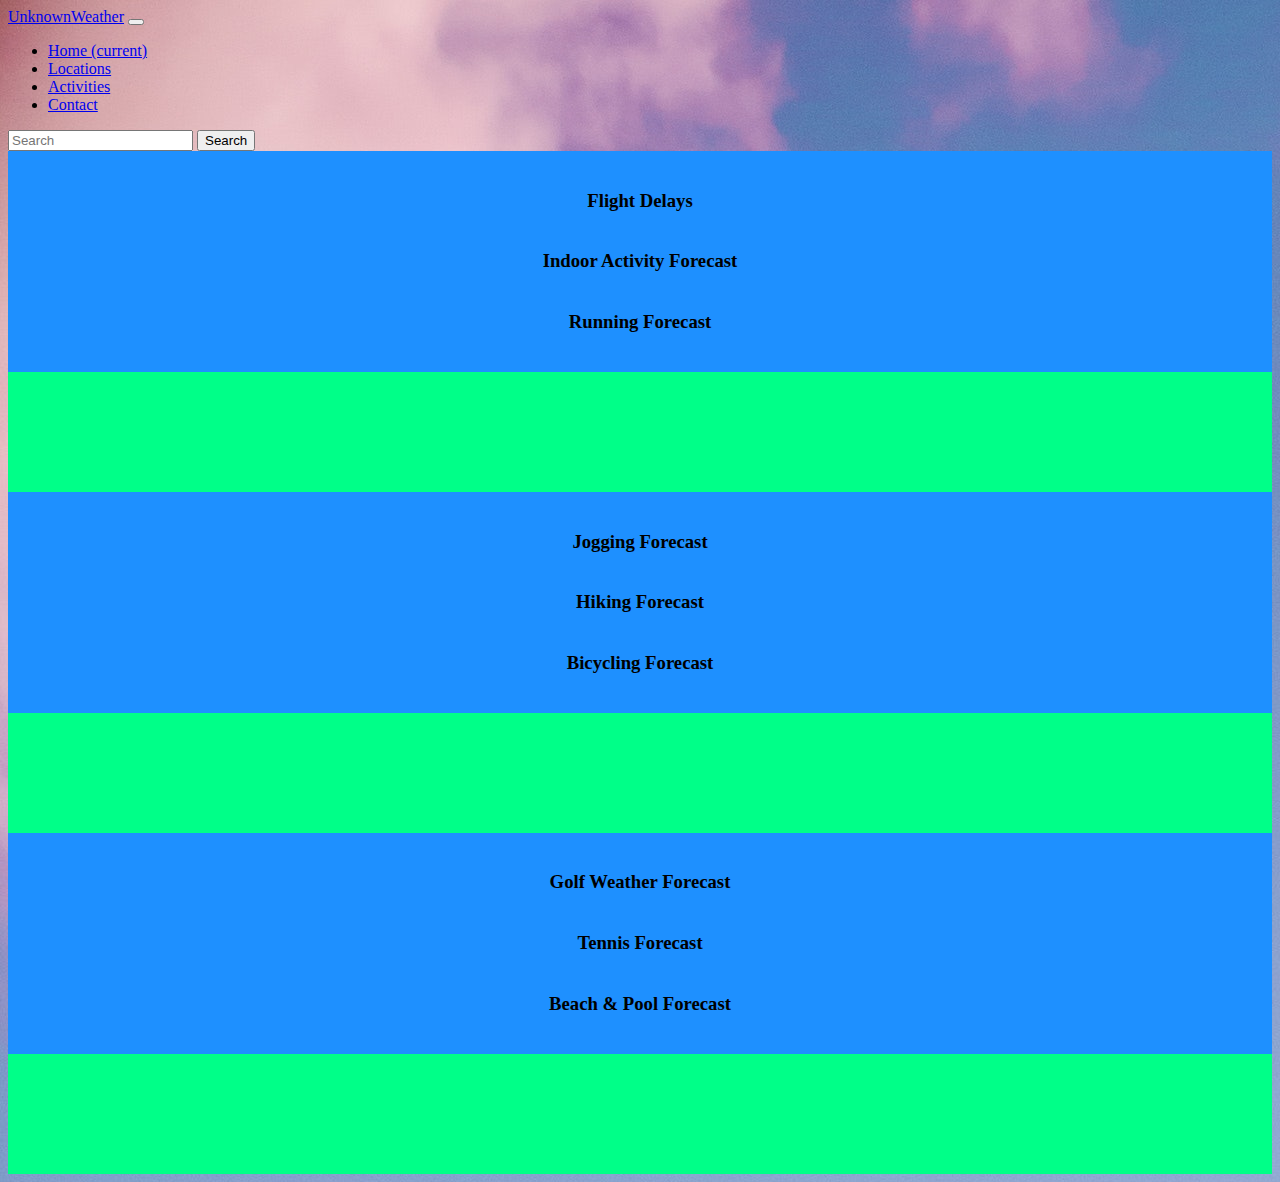
<file: activity.html>
<!DOCTYPE html>
<html lang="en">
  <head>
    <meta charset="UTF-8" />
    <meta name="viewport" content="width=device-width, initial-scale=1.0" />
    <title>Today's Weather</title>
    <link href="style.css" rel="stylesheet" type="text/css" />
    <link
      rel="stylesheet"
      href="https://cdn.jsdelivr.net/npm/bootstrap@4.5.3/dist/css/bootstrap.min.css"
      integrity="sha384-TX8t27EcRE3e/ihU7zmQxVncDAy5uIKz4rEkgIXeMed4M0jlfIDPvg6uqKI2xXr2"
      crossorigin="anonymous"
    />
  </head>
  <body class="allbg">
    <header>
      <nav class="navbar navbar-expand-lg navbar-dark bg-dark">
        <a class="navbar-brand" href="index.html">UnknownWeather</a>
        <button
          class="navbar-toggler"
          type="button"
          data-toggle="collapse"
          data-target="#navbarSupportedContent"
          aria-controls="navbarSupportedContent"
          aria-expanded="false"
          aria-label="Toggle navigation"
        >
          <span class="navbar-toggler-icon"></span>
        </button>

        <div class="collapse navbar-collapse" id="navbarSupportedContent">
          <ul class="navbar-nav mr-auto">
            <li class="nav-item active">
              <a class="nav-link" href="index.html"
                >Home <span class="sr-only">(current)</span></a
              >
            </li>
            <li class="nav-item">
              <a class="nav-link" href="locations.html">Locations</a>
            </li>
            <li class="nav-item">
              <a class="nav-link" href="activity.html">Activities</a>
            </li>
            <li class="nav-item">
              <a class="nav-link" href="contact.html">Contact</a>
            </li>
          </ul>
          <form class="form-inline my-2 my-lg-0">
            <input
              class="form-control mr-sm-2"
              type="search"
              placeholder="Search"
              aria-label="Search"
              id="location_name"
            />
            <button
              class="btn btn-outline-success my-2 my-sm-0 activitysearch"
              type="submit"
            >
              Search
            </button>
          </form>
        </div>
      </nav>
    </header>
    <section class="container">
      <div id="activitydesktop">
        <div class="container-fluid text-center">
          <div class="row heading">
            <h3 class="col flightname activityspace">Flight Delays</h3>
            <h3 class="col indoorname activityspace">
              Indoor Activity Forecast
            </h3>
            <h3 class="col runningname activityspace">Running Forecast</h3>
          </div>
          <div class="row bg">
            <div class="col flight activityspace2"></div>
            <div class="col indoor activityspace2"></div>
            <div class="col running activityspace2"></div>
          </div>
          <div class="row heading">
            <h3 class="col joggingname activityspace">Jogging Forecast</h3>
            <h3 class="col hikingname activityspace">Hiking Forecast</h3>
            <h3 class="col bicyclingname activityspace">Bicycling Forecast</h3>
          </div>
          <div class="row bg">
            <div class="col jogging activityspace2"></div>
            <div class="col hiking activityspace2"></div>
            <div class="col bicycling activityspace2"></div>
          </div>
          <div class="row heading">
            <h3 class="col golfname activityspace">Golf Weather Forecast</h3>
            <h3 class="col tennisname activityspace">Tennis Forecast</h3>
            <h3 class="col beachpoolname activityspace">
              Beach & Pool Forecast
            </h3>
          </div>
          <div class="row bg">
            <div class="col golf activityspace2"></div>
            <div class="col tennis activityspace2"></div>
            <div class="col beachpool activityspace2"></div>
          </div>
        </div>
      </div>
      <div id="activitymobile">
        <div class="text-center">
          <div class="row bg">
            <h3 class="col-sm-6 flightname activityspace heading">
              Flight Delays
            </h3>
            <div class="col-sm-6 flight activityspace2"></div>
            <h3 class="col-sm-6 indoorname activityspace heading">
              Indoor Activity Forecast
            </h3>
            <div class="col-sm-6 indoor activityspace2"></div>
            <h3 class="col-sm-6 runningname activityspace heading">
              Running Forecast
            </h3>
            <div class="col-sm-6 running activityspace2"></div>
          </div>
          <div class="row bg">
            <h3 class="col-sm-6 joggingname activityspace heading">
              Jogging Forecast
            </h3>
            <div class="col-sm-6 jogging activityspace2"></div>
            <h3 class="col-sm-6 hikingname activityspace heading">
              Hiking Forecast
            </h3>
            <div class="col-sm-6 hiking activityspace2"></div>
            <h3 class="col-sm-6 bicyclingname activityspace heading">
              Bicycling Forecast
            </h3>
            <div class="col-sm-6 bicycling activityspace2"></div>
          </div>

          <div class="row bg">
            <h3 class="col-sm-6 golfname activityspace heading">
              Golf Weather Forecast
            </h3>
            <div class="col-sm-6 golf activityspace2"></div>
            <h3 class="col-sm-6 tennisname activityspace heading">
              Tennis Forecast
            </h3>
            <div class="col-sm-6 tennis activityspace2"></div>
            <h3 class="col-sm-6 beachpoolname activityspace heading">
              Beach & Pool Forecast
            </h3>
            <div class="col-sm-6 beachpool activityspace2"></div>
          </div>
        </div>
      </div>
    </section>
    <script
      src="https://code.jquery.com/jquery-3.5.1.min.js"
      integrity="sha256-9/aliU8dGd2tb6OSsuzixeV4y/faTqgFtohetphbbj0="
      crossorigin="anonymous"
    ></script>
    <script src="script.js"></script>
    <script
      src="https://cdn.jsdelivr.net/npm/popper.js@1.16.1/dist/umd/popper.min.js"
      integrity="sha384-9/reFTGAW83EW2RDu2S0VKaIzap3H66lZH81PoYlFhbGU+6BZp6G7niu735Sk7lN"
      crossorigin="anonymous"
    ></script>
    <script
      src="https://cdn.jsdelivr.net/npm/bootstrap@4.5.3/dist/js/bootstrap.min.js"
      integrity="sha384-w1Q4orYjBQndcko6MimVbzY0tgp4pWB4lZ7lr30WKz0vr/aWKhXdBNmNb5D92v7s"
      crossorigin="anonymous"
    ></script>
  </body>
</html>
</file>
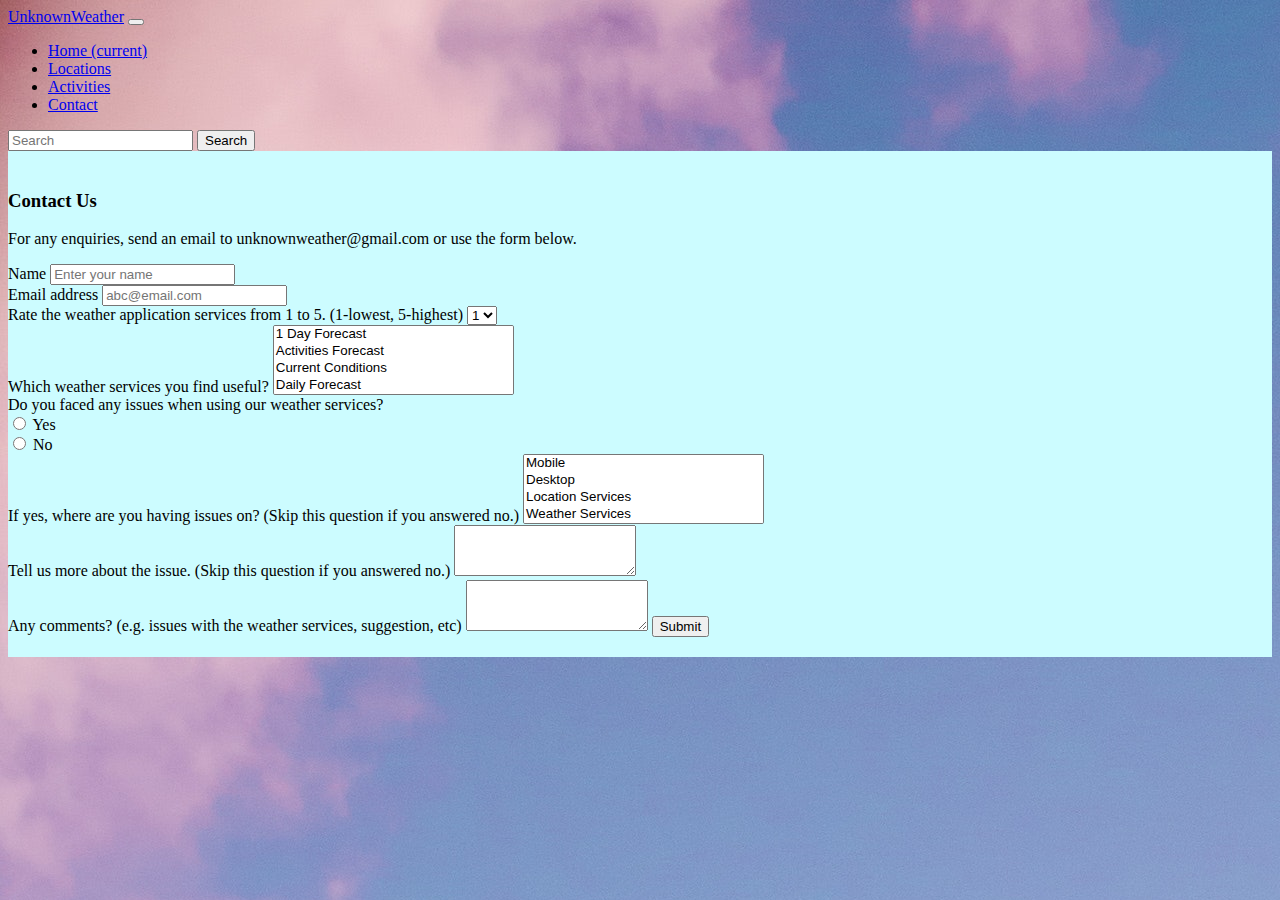
<file: contact.html>
<!DOCTYPE html>
<html lang="en">
  <head>
    <meta charset="UTF-8" />
    <meta name="viewport" content="width=device-width, initial-scale=1.0" />
    <title>Today's Weather</title>
    <link href="style.css" rel="stylesheet" type="text/css" />
    <link
      rel="stylesheet"
      href="https://cdn.jsdelivr.net/npm/bootstrap@4.5.3/dist/css/bootstrap.min.css"
      integrity="sha384-TX8t27EcRE3e/ihU7zmQxVncDAy5uIKz4rEkgIXeMed4M0jlfIDPvg6uqKI2xXr2"
      crossorigin="anonymous"
    />
  </head>
  <body class="allbg">
    <header>
      <nav class="navbar navbar-expand-lg navbar-dark bg-dark">
        <a class="navbar-brand" href="index.html">UnknownWeather</a>
        <button
          class="navbar-toggler"
          type="button"
          data-toggle="collapse"
          data-target="#navbarSupportedContent"
          aria-controls="navbarSupportedContent"
          aria-expanded="false"
          aria-label="Toggle navigation"
        >
          <span class="navbar-toggler-icon"></span>
        </button>

        <div class="collapse navbar-collapse" id="navbarSupportedContent">
          <ul class="navbar-nav mr-auto">
            <li class="nav-item active">
              <a class="nav-link" href="index.html"
                >Home <span class="sr-only">(current)</span></a
              >
            </li>
            <li class="nav-item">
              <a class="nav-link" href="locations.html">Locations</a>
            </li>
            <li class="nav-item">
              <a class="nav-link" href="activity.html">Activities</a>
            </li>
            <li class="nav-item">
              <a class="nav-link" href="contact.html">Contact</a>
            </li>
          </ul>
          <form
            onsubmit="location.href='index.html'"
            class="form-inline my-2 my-lg-0"
          >
            <input
              class="form-control mr-sm-2"
              type="search"
              placeholder="Search"
              aria-label="Search"
              id="location_name"
            />
            <button class="btn btn-outline-success my-2 my-sm-0" type="submit">
              Search
            </button>
          </form>
        </div>
      </nav>
    </header>
    <section class="container formbg">
      <h3>Contact Us</h3>
      <p>
        For any enquiries, send an email to unknownweather@gmail.com or use the
        form below.
      </p>
      <form onsubmit="formsubmit()">
        <div class="form-group">
          <label for="exampleFormControlInput1">Name</label>
          <input
            class="form-control"
            id="exampleFormControlInput1"
            placeholder="Enter your name"
          />
        </div>
        <div class="form-group needs-validation">
          <label for="exampleFormControlInput1">Email address</label>
          <input
            type="email"
            class="form-control"
            id="exampleFormControlInput2"
            placeholder="abc@email.com"
            required
          />
        </div>
        <div class="form-group needs-validation">
          <label for="exampleFormControlSelect1"
            >Rate the weather application services from 1 to 5. (1-lowest,
            5-highest)</label
          >
          <select class="form-control" id="exampleFormControlSelect1">
            <option>1</option>
            <option>2</option>
            <option>3</option>
            <option>4</option>
            <option>5</option>
          </select>
        </div>
        <div class="form-group">
          <label for="exampleFormControlSelect2"
            >Which weather services you find useful?</label
          >
          <select multiple class="form-control" id="exampleFormControlSelect2">
            <option>1 Day Forecast</option>
            <option>Activities Forecast</option>
            <option>Current Conditions</option>
            <option>Daily Forecast</option>
            <option>Locations (location based on region)</option>
            <option>Search bar (search for specific locaiton)</option>
          </select>
        </div>
        <div class="form-group">
          <div class="column">
            <label class="col-form-label row-sm-2 pt-0">
              Do you faced any issues when using our weather services?
            </label>
            <div class="row-sm-10">
              <div class="form-check">
                <input
                  class="form-check-input"
                  type="radio"
                  name="gridRadios"
                  id="gridRadios1"
                  value="option1"
                />
                <label class="form-check-label" for="gridRadios1"> Yes </label>
              </div>
              <div class="form-check">
                <input
                  class="form-check-input"
                  type="radio"
                  name="gridRadios"
                  id="gridRadios2"
                  value="option2"
                />
                <label class="form-check-label" for="gridRadios2"> No </label>
              </div>
            </div>
          </div>
        </div>
        <div class="form-group">
          <label for="exampleFormControlSelect3"
            >If yes, where are you having issues on? (Skip this question if you
            answered no.)</label
          >
          <select multiple class="form-control" id="exampleFormControlSelect3">
            <option>Mobile</option>
            <option>Desktop</option>
            <option>Location Services</option>
            <option>Weather Services</option>
            <option>Search bar (search for specific location)</option>
          </select>
        </div>

        <div class="form-group">
          <label for="exampleFormControlTextarea1"
            >Tell us more about the issue. (Skip this question if you answered
            no.)</label
          >
          <textarea
            class="form-control"
            id="exampleFormControlTextarea1"
            rows="3"
          ></textarea>
        </div>

        <div class="form-group">
          <label for="exampleFormControlTextarea2"
            >Any comments? (e.g. issues with the weather services, suggestion,
            etc)</label
          >
          <textarea
            class="form-control"
            id="exampleFormControlTextarea2"
            rows="3"
          ></textarea>
          <input class="btn btn-primary formbtn" type="submit" value="Submit" />
        </div>
      </form>
    </section>
    <script
      src="https://code.jquery.com/jquery-3.5.1.min.js"
      integrity="sha256-9/aliU8dGd2tb6OSsuzixeV4y/faTqgFtohetphbbj0="
      crossorigin="anonymous"
    ></script>
    <script src="script.js"></script>
    <script
      src="https://cdn.jsdelivr.net/npm/popper.js@1.16.1/dist/umd/popper.min.js"
      integrity="sha384-9/reFTGAW83EW2RDu2S0VKaIzap3H66lZH81PoYlFhbGU+6BZp6G7niu735Sk7lN"
      crossorigin="anonymous"
    ></script>
    <script
      src="https://cdn.jsdelivr.net/npm/bootstrap@4.5.3/dist/js/bootstrap.min.js"
      integrity="sha384-w1Q4orYjBQndcko6MimVbzY0tgp4pWB4lZ7lr30WKz0vr/aWKhXdBNmNb5D92v7s"
      crossorigin="anonymous"
    ></script>
  </body>
</html>
</file>
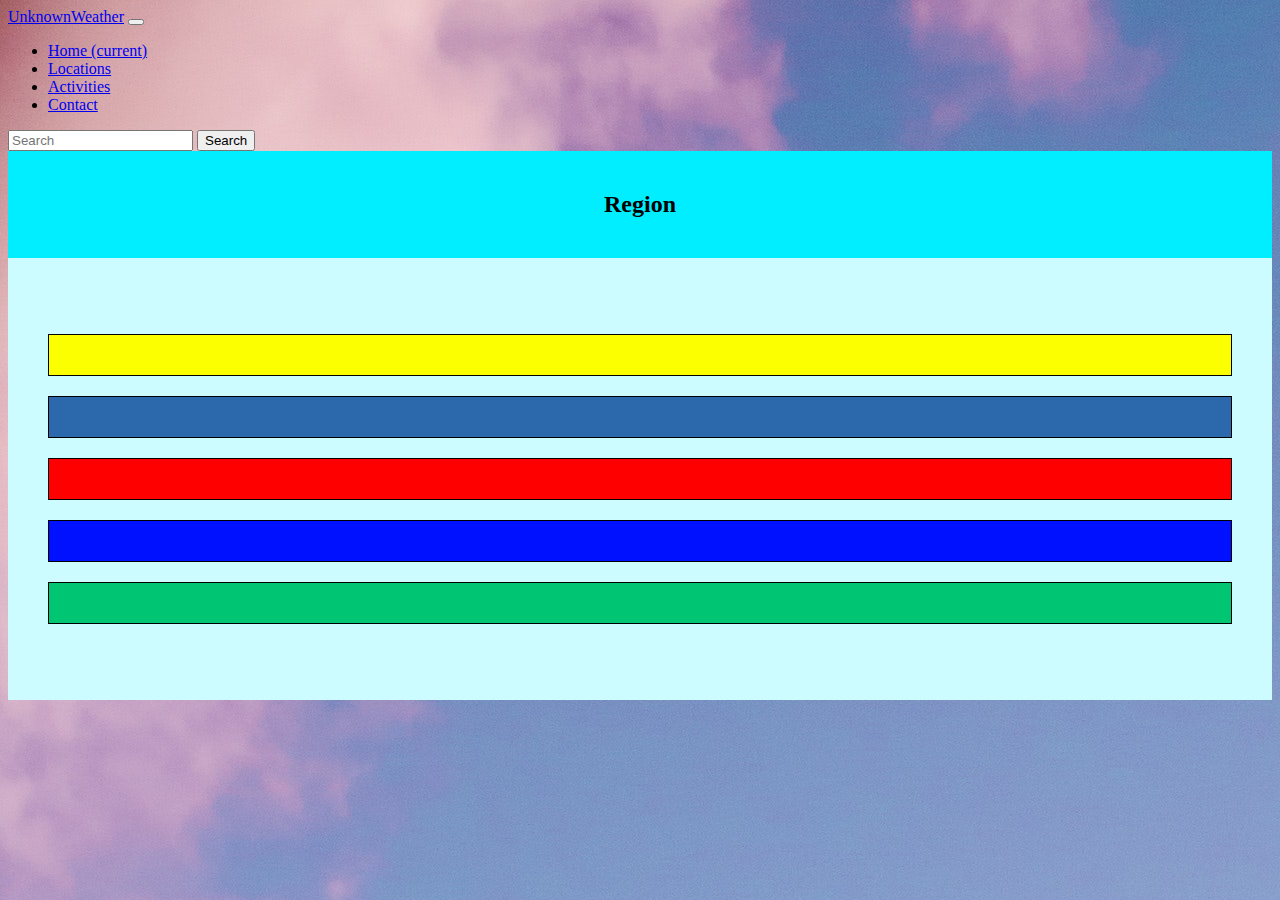
<file: locations.html>
<!DOCTYPE html>
<html lang="en">
  <head>
    <meta charset="UTF-8" />
    <meta name="viewport" content="width=device-width, initial-scale=1.0" />
    <title>Today's Weather</title>
    <link href="style.css" rel="stylesheet" type="text/css" />
    <link
      rel="stylesheet"
      href="https://cdn.jsdelivr.net/npm/bootstrap@4.5.3/dist/css/bootstrap.min.css"
      integrity="sha384-TX8t27EcRE3e/ihU7zmQxVncDAy5uIKz4rEkgIXeMed4M0jlfIDPvg6uqKI2xXr2"
      crossorigin="anonymous"
    />
  </head>
  <body class="allbg">
    <header>
      <nav class="navbar navbar-expand-lg navbar-dark bg-dark">
        <a class="navbar-brand" href="index.html">UnknownWeather</a>
        <button
          class="navbar-toggler"
          type="button"
          data-toggle="collapse"
          data-target="#navbarSupportedContent"
          aria-controls="navbarSupportedContent"
          aria-expanded="false"
          aria-label="Toggle navigation"
        >
          <span class="navbar-toggler-icon"></span>
        </button>

        <div class="collapse navbar-collapse" id="navbarSupportedContent">
          <ul class="navbar-nav mr-auto">
            <li class="nav-item active">
              <a class="nav-link" href="index.html"
                >Home <span class="sr-only">(current)</span></a
              >
            </li>
            <li class="nav-item">
              <a class="nav-link" href="locations.html">Locations</a>
            </li>
            <li class="nav-item">
              <a class="nav-link" href="activity.html">Activities</a>
            </li>
            <li class="nav-item">
              <a class="nav-link" href="contact.html">Contact</a>
            </li>
          </ul>
          <form
            onsubmit="location.href='index.html'"
            class="form-inline my-2 my-lg-0"
          >
            <input
              class="form-control mr-sm-2"
              type="search"
              placeholder="Search"
              aria-label="Search"
              id="location_name"
            />
            <button class="btn btn-outline-success my-2 my-sm-0" type="submit">
              Search
            </button>
          </form>
        </div>
      </nav>
    </header>
    <section class="container bgheader">
      <h2 class="text-center">Region</h2>
    </section>
    <div class="container formbg">
      <ul id="outerlist">
        <li class="adminlist central" id="CS"></li>
        <li class="adminlist northeast" id="NE"></li>
        <li class="adminlist northwest" id="NW"></li>
        <li class="adminlist southeast" id="SE"></li>
        <li class="adminlist southwest" id="SW"></li>
      </ul>

      <ul id="CSlist">
        <li
          class="locationlist"
          id="AMKNT"
          onclick="location.href='index.html'"
        >
          Ang Mo Kio New Town
        </li>
        <li class="locationlist" id="BNT" onclick="location.href='index.html'">
          Bishan New Town
        </li>
        <li class="locationlist" id="CG" onclick="location.href='index.html'">
          Chinese Gardens
        </li>
        <li class="locationlist" id="KL" onclick="location.href='index.html'">
          Kalang
        </li>
        <li class="locationlist" id="QT" onclick="location.href='index.html'">
          Queenstown
        </li>
        <li class="locationlist" id="TPNT" onclick="location.href='index.html'">
          Toa Payoh New Town
        </li>
        <li class="locationlist" id="TP" onclick="location.href='index.html'">
          Tanjong Pagar
        </li>
        <li class="locationlist" id="YCK" onclick="location.href='index.html'">
          Yio Chu Kang
        </li>
      </ul>

      <ul id="NElist">
        <li class="locationlist" id="BSWE" onclick="location.href='index.html'">
          Bukit Sembawang Estate
        </li>
        <li class="locationlist" id="CK" onclick="location.href='index.html'">
          Chia Keng
        </li>
        <li class="locationlist" id="HG" onclick="location.href='index.html'">
          Hougang
        </li>
        <li class="locationlist" id="PSR" onclick="location.href='index.html'">
          Pasir Ris
        </li>
        <li class="locationlist" id="PGG" onclick="location.href='index.html'">
          Punggol
        </li>
        <li class="locationlist" id="SRG" onclick="location.href='index.html'">
          Serangoon
        </li>
        <li class="locationlist" id="TPN" onclick="location.href='index.html'">
          Tampines
        </li>
        <li class="locationlist" id="TS" onclick="location.href='index.html'">
          Tai Seng
        </li>
      </ul>

      <ul id="NWlist">
        <li
          class="locationlist"
          id="BPJNT"
          onclick="location.href='index.html'"
        >
          Bukit Panjang New Town
        </li>
        <li class="locationlist" id="BTM" onclick="location.href='index.html'">
          Bukit Timah
        </li>
        <li class="locationlist" id="HLGP" onclick="location.href='index.html'">
          Holland Grove Park
        </li>
        <li class="locationlist" id="RFP" onclick="location.href='index.html'">
          Raffles Park
        </li>
        <li class="locationlist" id="VTRP" onclick="location.href='index.html'">
          Victoria Park
        </li>
        <li class="locationlist" id="YT" onclick="location.href='index.html'">
          Yew Tee
        </li>
        <li class="locationlist" id="YS" onclick="location.href='index.html'">
          Yishun
        </li>
        <li class="locationlist" id="WLNT" onclick="location.href='index.html'">
          Woodlands New Town
        </li>
      </ul>

      <ul id="SElist">
        <li class="locationlist" id="BDNT" onclick="location.href='index.html'">
          Bedok New Town
        </li>
        <li class="locationlist" id="CIVL" onclick="location.href='index.html'">
          Changi Village
        </li>
        <li class="locationlist" id="EVG" onclick="location.href='index.html'">
          East View Gardens
        </li>
        <li class="locationlist" id="GLS" onclick="location.href='index.html'">
          Geylang Serai
        </li>
        <li class="locationlist" id="KPUB" onclick="location.href='index.html'">
          Kampong Ubi
        </li>
        <li class="locationlist" id="LH" onclick="location.href='index.html'">
          Lucky Hills
        </li>
        <li class="locationlist" id="SMNT" onclick="location.href='index.html'">
          Simei New Town
        </li>
        <li
          class="locationlist"
          id="SRGNT"
          onclick="location.href='index.html'"
        >
          Serangoon New Town
        </li>
      </ul>

      <ul id="SWlist">
        <li class="locationlist" id="ARNT" onclick="location.href='index.html'">
          Ayer Raja New Town
        </li>
        <li class="locationlist" id="BL" onclick="location.href='index.html'">
          Boon Lay
        </li>
        <li class="locationlist" id="BBNT" onclick="location.href='index.html'">
          Bukit Batok New Town
        </li>
        <li class="locationlist" id="BV" onclick="location.href='index.html'">
          Buona Vista
        </li>
        <li class="locationlist" id="CNT" onclick="location.href='index.html'">
          Clementi New Town
        </li>
        <li class="locationlist" id="CCK" onclick="location.href='index.html'">
          Choa Chu Kang
        </li>
        <li class="locationlist" id="JW" onclick="location.href='index.html'">
          Jurong West
        </li>
        <li class="locationlist" id="JE" onclick="location.href='index.html'">
          Jurong East
        </li>
        <li class="locationlist" id="T" onclick="location.href='index.html'">
          Tuas
        </li>
        <li class="locationlist" id="PSPJ" onclick="location.href='index.html'">
          Pasir Panjang
        </li>
        <li class="locationlist" id="KR" onclick="location.href='index.html'">
          Kent Ridge
        </li>
      </ul>
    </div>
    <script
      src="https://code.jquery.com/jquery-3.5.1.min.js"
      integrity="sha256-9/aliU8dGd2tb6OSsuzixeV4y/faTqgFtohetphbbj0="
      crossorigin="anonymous"
    ></script>
    <script src="script.js"></script>
    <script
      src="https://cdn.jsdelivr.net/npm/popper.js@1.16.1/dist/umd/popper.min.js"
      integrity="sha384-9/reFTGAW83EW2RDu2S0VKaIzap3H66lZH81PoYlFhbGU+6BZp6G7niu735Sk7lN"
      crossorigin="anonymous"
    ></script>
    <script
      src="https://cdn.jsdelivr.net/npm/bootstrap@4.5.3/dist/js/bootstrap.min.js"
      integrity="sha384-w1Q4orYjBQndcko6MimVbzY0tgp4pWB4lZ7lr30WKz0vr/aWKhXdBNmNb5D92v7s"
      crossorigin="anonymous"
    ></script>
  </body>
</html>
</file>
<file: style.css>
/* Assignment2 CSS starts here */
.formbtn {
  margin-top: 20px;
}
.activityspace {
  padding: 10px;
}
.activityspace2 {
  padding: 20px;
}

.allbg {
  background-image: url("img/cloudimage.jpg");
}
.formbg {
  background-color: #ccfcff;
  padding-top: 20px;
  padding-bottom: 20px;
}
.bg {
  background-color: #00ff88;
}
.bg1 {
  background-color: #00eeff;
}
.bgheader {
  background-color: #00eeff;
  text-align: center;
  padding: 20px;
}

.col-sm-12 {
  padding: 10px;
  background-color: #00eeff;
}
.content-box {
  display: flex;
  flex-direction: row;
  font-size: 30px;
  text-align: center;
}

.content-left {
  background-color: #00ff88;
  text-align: center;
  padding: 10px;
  align-items: center;
}

.content-top {
  padding: 10px;
  flex: 50%;
  text-align: center;
  font-size: 30px;
}

.content-btm {
  background-color: #00ff88;
  text-align: center;
  padding: 10px;
  align-items: center;
}

.content-right {
  background-color: #00ff88;
  text-align: center;
  padding: 10px;
  align-items: center;
}
.heading {
  background-color: rgb(30, 144, 255);
  text-align: center;
  padding: 10px;
  align-items: center;
}

.centered {
  flex-flow: row wrap;
  justify-content: center;
}

.adminlist {
  font-size: 40px;
  text-align: center;
  list-style-type: none;
  margin: 20px;
  border: 1px solid #000;
  padding: 20px;
}
.central {
  background-color: rgb(251, 255, 0);
}
.northeast {
  background-color: rgb(44, 104, 172);
}
.northwest {
  background-color: rgb(255, 0, 0);
}
.southeast {
  background-color: rgb(0, 17, 255);
}
.southwest {
  background-color: rgb(0, 197, 115);
}

#outerlist {
  padding: 20px;
}

#CSlist {
  display: none;
  padding: 20px;
}

#NElist {
  display: none;
  padding: 20px;
}

#NWlist {
  display: none;
  padding: 20px;
}

#SElist {
  display: none;
  padding: 20px;
}

#SWlist {
  display: none;
  padding: 20px;
}

.locationlist {
  list-style-type: none;
  text-align: center;
  font-size: 20px;
  margin: 20px;
  padding: 10px;
  border: 1px solid #000;
  background-color: rgb(220, 255, 210);
}
#indexmobile {
  display: none;
}

.floatleft {
  float: left;
}
#activitymobile {
  display: none;
}

.iconanimation {
  height: 40px;
  transition: cubic-bezier(0.19, 1, 0.22, 1) 1s;
}
.iconanimation:hover {
  height: 10px;
  background: red;
}
.icontest {
  position: relative;
  animation: test 2s linear infinite;
  animation-direction: alternate;
}
@keyframes test {
  0% {
    left: 0px;
    top: 0px;
  }
  50% {
    left: 5px;
    top: 2.5px;
  }
  100% {
    left: 0px;
    top: 0px;
  }
}
.container {
  padding-right: 0px;
  padding-left: 0px;
}
@media (max-width: 576px) {
  #indexmobile {
    display: block;
  }
  #indexdesktop {
    display: none;
  }
}

@media (max-width: 434px) {
  #activitymobile {
    display: block;
  }
  #activitydesktop {
    display: none;
  }
}
</file>
